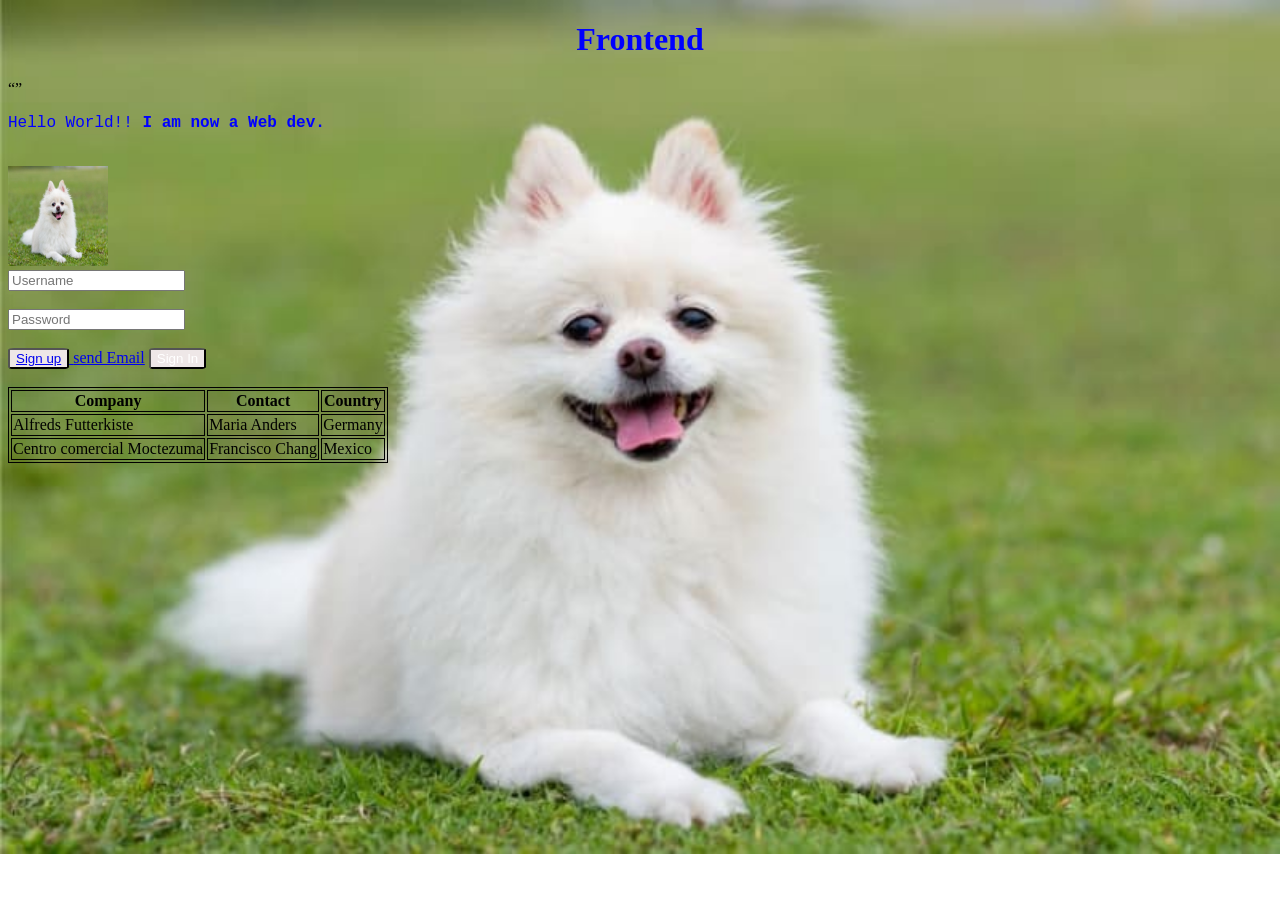
<file: index.html>
<!DOCTYPE html>
<html>
  <head>
    <meta charset="utf-8">
    <title>My first project</title>
    <link rel="stylesheet" href="index.css">
    <link rel="icon" type="image/x-icon" href="image-68121-800.ico">
  </head>
  
<body>
    <!--Centered a text here-->
    <center>
        <h1 style="color: blue; font-family: verdana;">Frontend</h1>
    </center>

    <!--Web contents here-->
    <q></q>
    <p style="font-family: 'Courier New', Courier, monospace;">Hello World!! <b>I am now a Web dev.</b></p>
</q>
<br/> 
    <img src="image-68121-800.jpg" class="dog" alt="Dog" width="100px" height="100px"/>
<br/>
<input type="input" placeholder="Username">
<br/>
<br/>
<input type="password" required="true" placeholder="Password">
<br/>
<br/>
<button>
<a href="success.html" target="_parent">Sign up
    </button>

</a>
<a href="mailo:abdulazeezkareemot88@gmail.com">send Email</a>
<button class="button2">Sign In</button>
</body>
<br/>
<br/>
<table>
  <tr>
    <th>Company</th>
    <th>Contact</th>
    <th>Country</th>
  </tr>
  <tr>
    <td>Alfreds Futterkiste</td>
    <td>Maria Anders</td>
    <td>Germany</td>
  </tr>
  <tr>
    <td>Centro comercial Moctezuma</td>
    <td>Francisco Chang</td>
    <td>Mexico</td>
  </tr>
</table>
</html>
</file>
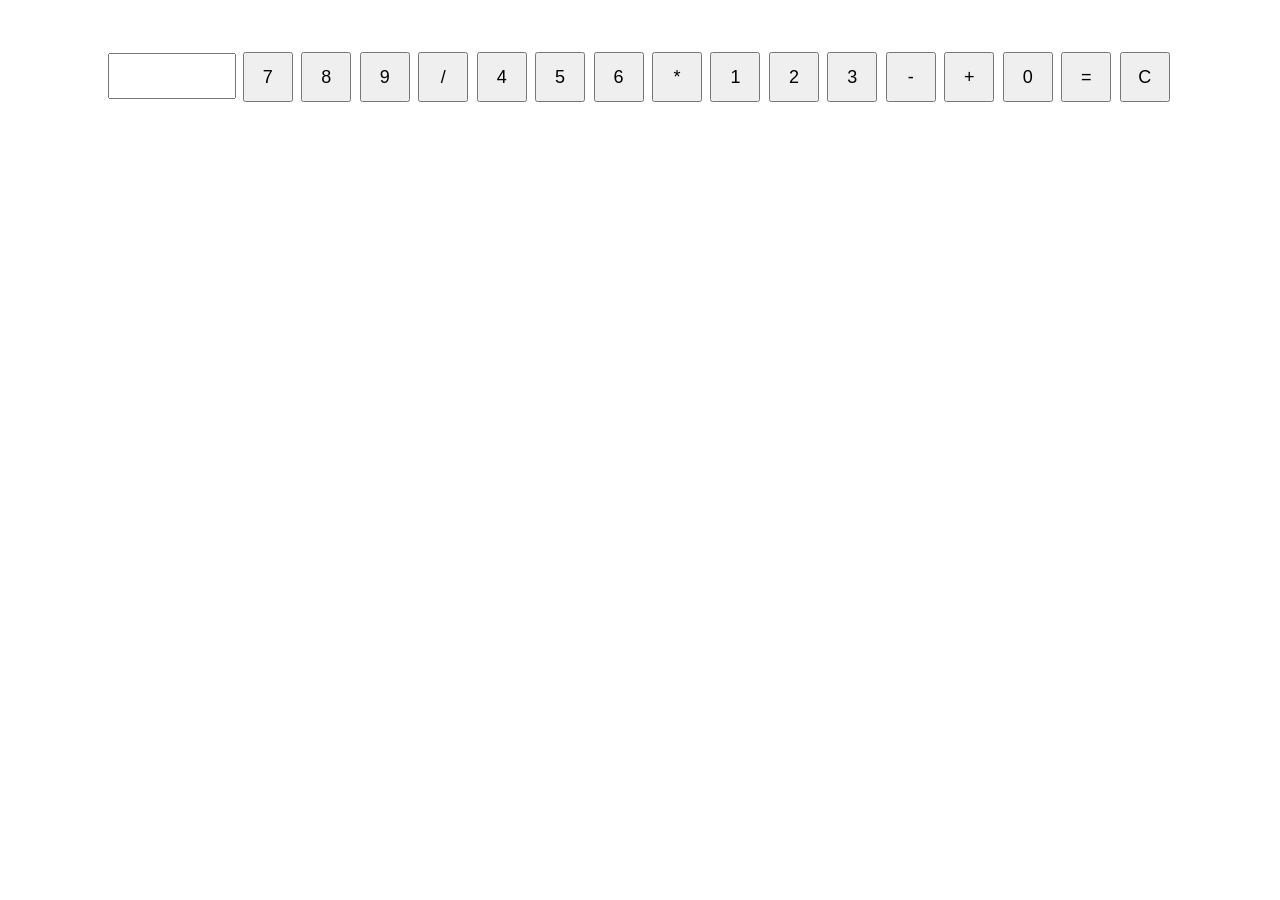
<file: Calculator.html>
<!DOCTYPE html>
<html>
<head><meta charset="utf-8">
<title>
    Basic Calculator
</title>
 <link rel="stylesheet" href="cac.css">
</head>
<body>
    <div class="Calculator">
        <input type="text" id="display" readonly>
        <button onclick="diplay. value +='7'">7</button>
        <button onclick="diplay. value +='8'">8</button>
        <button onclick="diplay. value +='9'">9</button>
        <button onclick="diplay. value +='/'">/</button>
        <button onclick="diplay. value +='4'">4</button>
        <button onclick="diplay. value +='5'">5</button>
        <button onclick="diplay. value +='6'">6</button>
        <button onclick="diplay. value +='*'">*</button>
        <button onclick="diplay. value +='1'">1</button>
        <button onclick="diplay. value +='2'">2</button>
        <button onclick="diplay. value +='3'">3</button>
        <button onclick="diplay. value +='-'">-</button>
        <button onclick="diplay. value +='+'">+</button>
        <button onclick="diplay. value +='0'">0</button>
        <button onclick="diplay. value = eval(diplay. value)">=</button>
        <button onclick="diplay. value = ''">C</button>
    </div>

</body>
<script src="cac.js"></script>
</html>
</file>
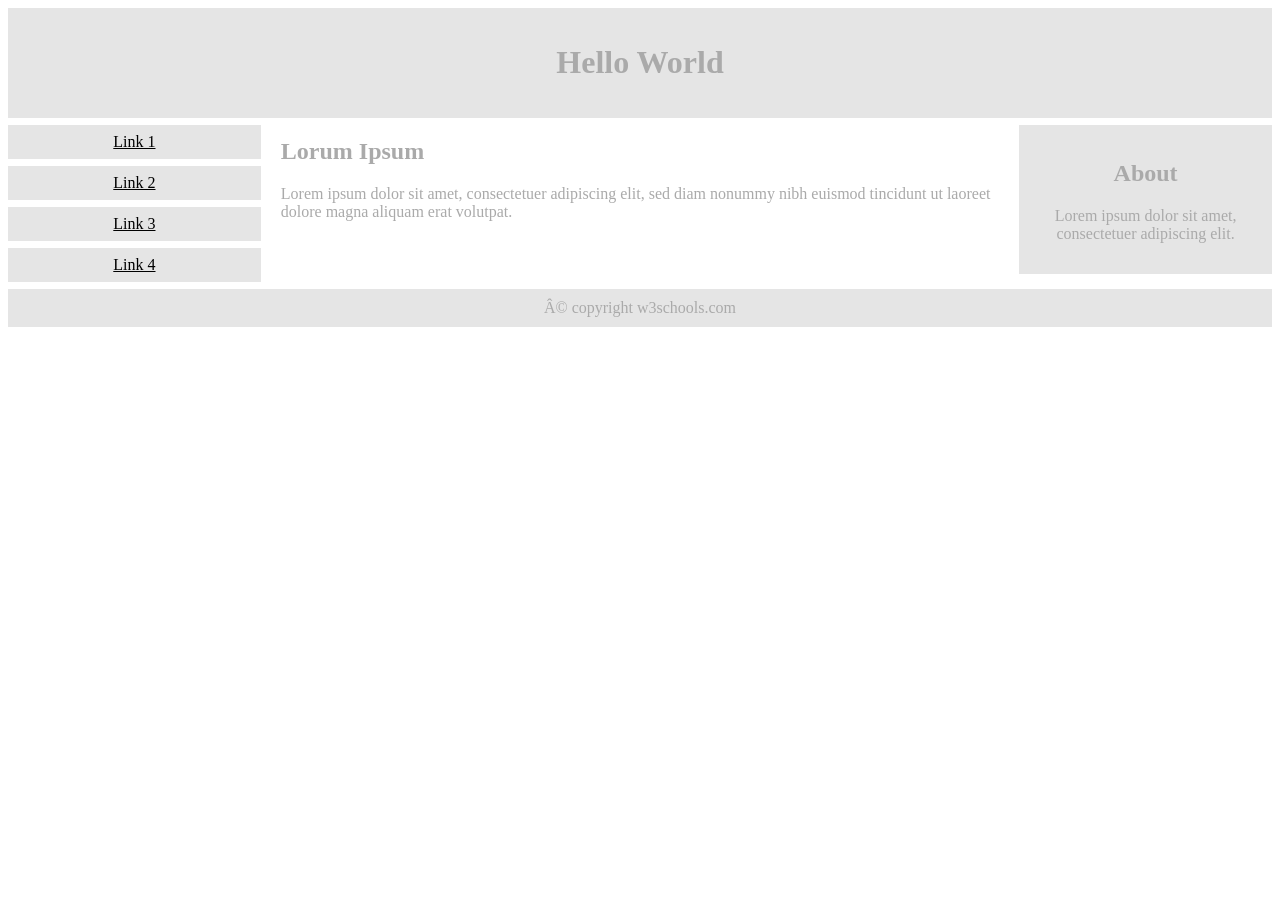
<file: Home.html>
<!DOCTYPE html>
<html>
<head>
    <meta charset="utf-8">
   <meta name="viewport" content="width=device-width, initial-scale=1.0">
    <title>
        home
    </title>

    <link rel="stylesheet" href="style.css">
</head>  
<body>
    
</head>
<body style="font-family:Verdana;color:#aaaaaa;">

<div style="background-color:#e5e5e5;padding:15px;text-align:center;">
  <h1>Hello World</h1>
</div>

<div style="overflow:auto">
  <div class="menu">
    <a href="#">Link 1</a>
    <a href="#">Link 2</a>
    <a href="#">Link 3</a>
    <a href="#">Link 4</a>
  </div>

  <div class="main">
    <h2>Lorum Ipsum</h2>
    <p>Lorem ipsum dolor sit amet, consectetuer adipiscing elit, sed diam nonummy nibh euismod tincidunt ut laoreet dolore magna aliquam erat volutpat.</p>
  </div>

  <div class="right">
    <h2>About</h2>
    <p>Lorem ipsum dolor sit amet, consectetuer adipiscing elit.</p>
  </div>
</div>

<div style="background-color:#e5e5e5;text-align:center;padding:10px;margin-top:7px;">Â© copyright w3schools.com</div>

</body> 
</html>
</file>
<file: index.css>
body {
    background-image:url('image-68121-800.jpg');
    background-repeat: no-repeat;
    background-size: cover;
}
table, th, td {
  border: 1px solid black;
}



p {
color:blue;
}
button {
    background-color:rgb(238, 231, 231);
    color:white;
    border-radius: 10%;

}
</file>
<file: cac.css>
body {
    font-family: Arial;
    text-align: center;
    margin-top: 50px;
}

.calculator {
    width: 220px;
    margin: auto;
}
#display {
    width: 120px;
    height: 40px;
    font-size: 20px;
    margin-bottom: 10px ;
}
button {
   width: 50px;
    height: 50px;
    font-size: 18px; 
    margin: 2px;
}

.clear {
    width: 210px;
}
</file>
<file: style.css>
* {
  box-sizing: border-box;
}

.menu {
  float: left;
  width: 20%;
  text-align: center;
}

.menu a {
  background-color: #e5e5e5;
  padding: 8px;
  margin-top: 7px;
  display: block;
  width: 100%;
  color: black;
}

.main {
  float: left;
  width: 60%;
  padding: 0 20px;
}

.right {
  background-color: #e5e5e5;
  float: left;
  width: 20%;
  padding: 15px;
  margin-top: 7px;
  text-align: center;
}

@media only screen and (max-width: 620px) {
  /* For mobile phones: */
  .menu, .main, .right {
    width: 100%;
  }
}
</file>
